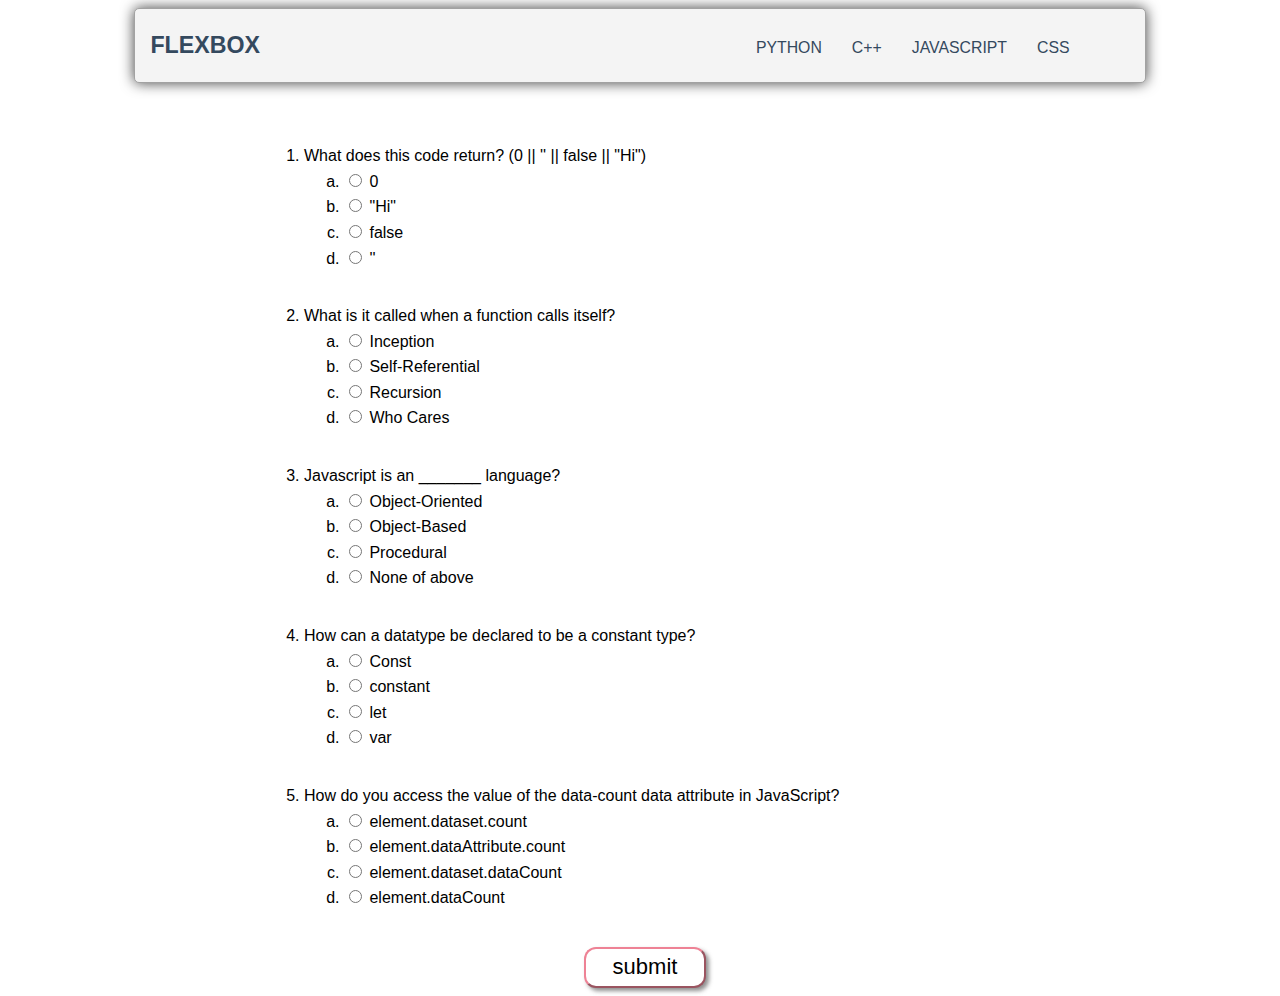
<file: index.html>
<!DOCTYPE html>
<html lang="en">
<head>
  <title>Quiz</title>
  <link rel="stylesheet" href="styles.css">
  <script src="script.js" defer></script>
</head>
<body>
  <header class="header">
		<h1 class="logo"><a href="index.html">Flexbox</a></h1>
      <ul class="main-nav" >
          <li><a href="python.html">python</a></li>
          <li><a href="cpp.html">c++</a></li>
          <li><a href="#">javaScript</a></li>
          <li><a href="css.html">css</a></li>
      </ul>
	</header> 
  <div id="alert">
    <div class="alert-title">Congratulations!!</div>
    <div>you got<p></p>correct </div>
  </div>
  <form id="quiz-form">
    <ol id="quiz-box">
      <!-- que1 -->
      <li class="question-item">
        <div>What does this code return? (0 || '' || false || "Hi")</div>
        <div>
          <ol>
            <li class="answer-item">
              <label>
                <input class="answer" type="radio" name="answer-1" value="false">
                0
              </label>
            </li>
            <li class="answer-item">
              <label>
                <input class="answer" type="radio" name="answer-1" value="true">
                "Hi"
              </label>
            </li>
            <li class="answer-item">
              <label>
                <input class="answer" type="radio" name="answer-1" value="false">
                false
              </label>
            </li>
            <li class="answer-item">
              <label>
                <input class="answer" type="radio" name="answer-1" value="false">
                ''
              </label>
            </li>
          </ol>
        </div>
      </li>
      <!-- que2 -->
      <li class="question-item">
        <div>What is it called when a function calls itself?</div>
        <div>
          <ol>
            <li class="answer-item">
              <label>
                <input class="answer" type="radio" name="answer-2" value="false">
                Inception
              </label>
            </li>
            <li class="answer-item">
              <label>
                <input class="answer" type="radio" name="answer-2" value="false">
                Self-Referential
              </label>
            </li>
            <li class="answer-item">
              <label>
                <input class="answer" type="radio" name="answer-2" value="true">
                Recursion
              </label>
            </li>
            <li class="answer-item">
              <label>
                <input class="answer" type="radio" name="answer-2" value="false">
                Who Cares
              </label>
            </li>
          </ol>
        </div>
      </li>
      <!-- que3 -->
      <li class="question-item">
        <div>Javascript is an _______ language?</div>
        <div>
          <ol>
            <li class="answer-item">
              <label>
                <input class="answer" type="radio" name="answer-3" value="true">
                Object-Oriented
              </label>
            </li>
            <li class="answer-item">
              <label>
                <input class="answer" type="radio" name="answer-3" value="false">
                Object-Based
              </label>
            </li>
            <li class="answer-item">
              <label>
                <input class="answer" type="radio" name="answer-3" value="false">
                Procedural 
              </label>
            </li>
            <li class="answer-item">
              <label>
                <input class="answer" type="radio" name="answer-3" value="false">
                None of above
              </label>
            </li>
          </ol>
        </div>
      </li>
      <!-- que4 -->
      <li class="question-item">
        <div>How can a datatype be declared to be a constant type?</div>
        <div>
          <ol>
            <li class="answer-item">
              <label>
                <input class="answer" type="radio" name="answer-4" value="true">
                Const
              </label>
            </li>
            <li class="answer-item">
              <label>
                <input class="answer" type="radio" name="answer-4" value="false">
                constant
              </label>
            </li>
            <li class="answer-item">
              <label>
                <input class="answer" type="radio" name="answer-4" value="false">
                let 
              </label>
            </li>
            <li class="answer-item">
              <label>
                <input class="answer" type="radio" name="answer-4" value="false">
                var
              </label>
            </li>
          </ol>
        </div>
      </li>
      <!-- que5 -->
      <li class="question-item">
        <div>How do you access the value of the data-count data attribute in JavaScript?</div>
        <div>
          <ol>
            <li class="answer-item">
              <label>
                <input class="answer" type="radio" name="answer-5" value="true">
                element.dataset.count
              </label>
            </li>
            <li class="answer-item">
              <label>
                <input class="answer" type="radio" name="answer-5" value="false">
                element.dataAttribute.count
              </label>
            </li>
            <li class="answer-item">
              <label>
                <input class="answer" type="radio" name="answer-5" value="false">
                element.dataset.dataCount
              </label>
            </li>
            <li class="answer-item">
              <label>
                <input class="answer" type="radio" name="answer-5" value="false">
                element.dataCount
              </label>
            </li>
          </ol>
        </div>
      </li>
    </ol>
    <button type="submit" id="btn">submit</button>
  </form>
</body>
</html>
</file>
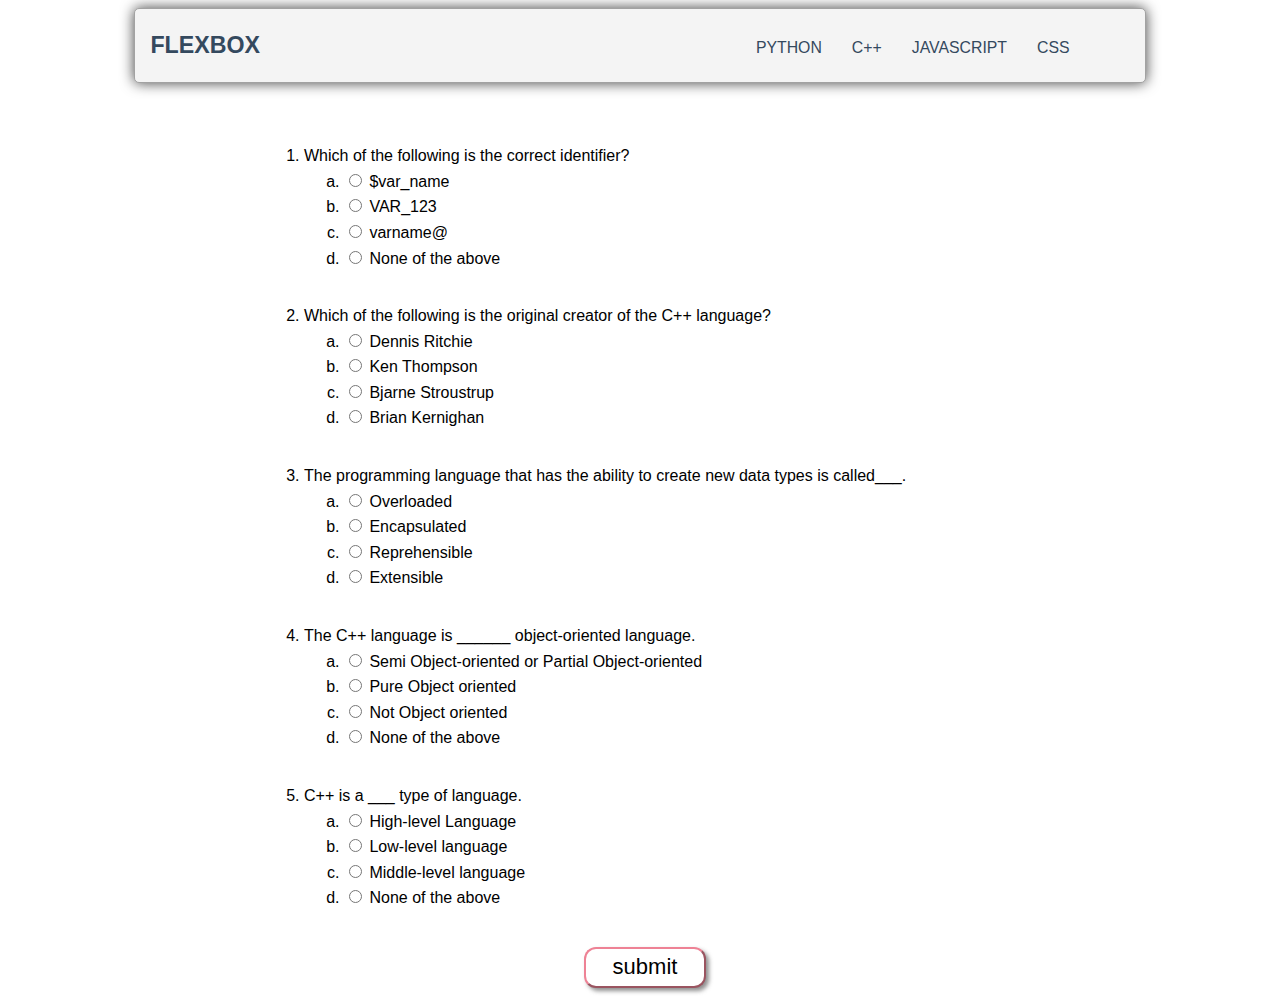
<file: cpp.html>
<!DOCTYPE html>
<html lang="en">
<head>
  <title>Quiz</title>
  <link rel="stylesheet" href="styles.css">
  <script src="script.js" defer></script>
</head>
<body>
  <header class="header">
	<h1 class="logo"><a href="index.html">Flexbox</a></h1>
      <ul class="main-nav" >
          <li><a href="python.html">python</a></li>
          <li><a href="#">c++</a></li>
          <li><a href="index.html">javaScript</a></li>
          <li><a href="css.html">css</a></li>
      </ul>
	</header> 
  <div id="alert">
    <div class="alert-title">Congratulations!!</div>
    <div>you got<p></p>correct </div>
  </div>
  <form id="quiz-form">
    <ol id="quiz-box">
      <!-- que1 -->
      <li class="question-item">
        <div>Which of the following is the correct identifier?</div>
        <div>
          <ol>
            <li class="answer-item">
              <label>
                <input class="answer" type="radio" name="answer-1" value="false">
                $var_name
              </label>
            </li>
            <li class="answer-item">
              <label>
                <input class="answer" type="radio" name="answer-1" value="true">
                VAR_123
              </label>
            </li>
            <li class="answer-item">
              <label>
                <input class="answer" type="radio" name="answer-1" value="false">
                varname@
              </label>
            </li>
            <li class="answer-item">
              <label>
                <input class="answer" type="radio" name="answer-1" value="false">
                None of the above
              </label>
            </li>
          </ol>
        </div>
      </li>
      <!-- que2 -->
      <li class="question-item">
        <div> Which of the following is the original creator of the C++ language?</div>
        <div>
          <ol>
            <li class="answer-item">
              <label>
                <input class="answer" type="radio" name="answer-2" value="false">
                Dennis Ritchie
              </label>
            </li>
            <li class="answer-item">
              <label>
                <input class="answer" type="radio" name="answer-2" value="false">
                Ken Thompson
              </label>
            </li>
            <li class="answer-item">
              <label>
                <input class="answer" type="radio" name="answer-2" value="true">
                Bjarne Stroustrup
              </label>
            </li>
            <li class="answer-item">
              <label>
                <input class="answer" type="radio" name="answer-2" value="false">
                Brian Kernighan
              </label>
            </li>
          </ol>
        </div>
      </li>
      <!-- que3 -->
      <li class="question-item">
        <div>The programming language that has the ability to create new data types is called___.</div>
        <div>
          <ol>
            <li class="answer-item">
              <label>
                <input class="answer" type="radio" name="answer-3" value="false">
                Overloaded
              </label>
            </li>
            <li class="answer-item">
              <label>
                <input class="answer" type="radio" name="answer-3" value="false">
                Encapsulated
              </label>
            </li>
            <li class="answer-item">
              <label>
                <input class="answer" type="radio" name="answer-3" value="false">
                Reprehensible 
              </label>
            </li>
            <li class="answer-item">
              <label>
                <input class="answer" type="radio" name="answer-3" value="true">
                Extensible
              </label>
            </li>
          </ol>
        </div>
      </li>
      <!-- que4 -->
      <li class="question-item">
        <div>The C++ language is ______ object-oriented language.</div>
        <div>
          <ol>
            <li class="answer-item">
              <label>
                <input class="answer" type="radio" name="answer-4" value="true">
                Semi Object-oriented or Partial Object-oriented
              </label>
            </li>
            <li class="answer-item">
              <label>
                <input class="answer" type="radio" name="answer-4" value="false">
                Pure Object oriented
              </label>
            </li>
            <li class="answer-item">
              <label>
                <input class="answer" type="radio" name="answer-4" value="false">
                Not Object oriented 
              </label>
            </li>
            <li class="answer-item">
              <label>
                <input class="answer" type="radio" name="answer-4" value="false">
                None of the above
              </label>
            </li>
          </ol>
        </div>
      </li>
      <!-- que5 -->
      <li class="question-item">
        <div>C++ is a ___ type of language.</div>
        <div>
          <ol>
            <li class="answer-item">
              <label>
                <input class="answer" type="radio" name="answer-5" value="false">
                High-level Language
              </label>
            </li>
            <li class="answer-item">
              <label>
                <input class="answer" type="radio" name="answer-5" value="false">
                Low-level language
              </label>
            </li>
            <li class="answer-item">
              <label>
                <input class="answer" type="radio" name="answer-5" value="true">
                Middle-level language
              </label>
            </li>
            <li class="answer-item">
              <label>
                <input class="answer" type="radio" name="answer-5" value="false">
                None of the above
              </label>
            </li>
          </ol>
        </div>
      </li>
    </ol>
    <button type="submit" id="btn">submit</button>
  </form>
</body>
</html>
</file>
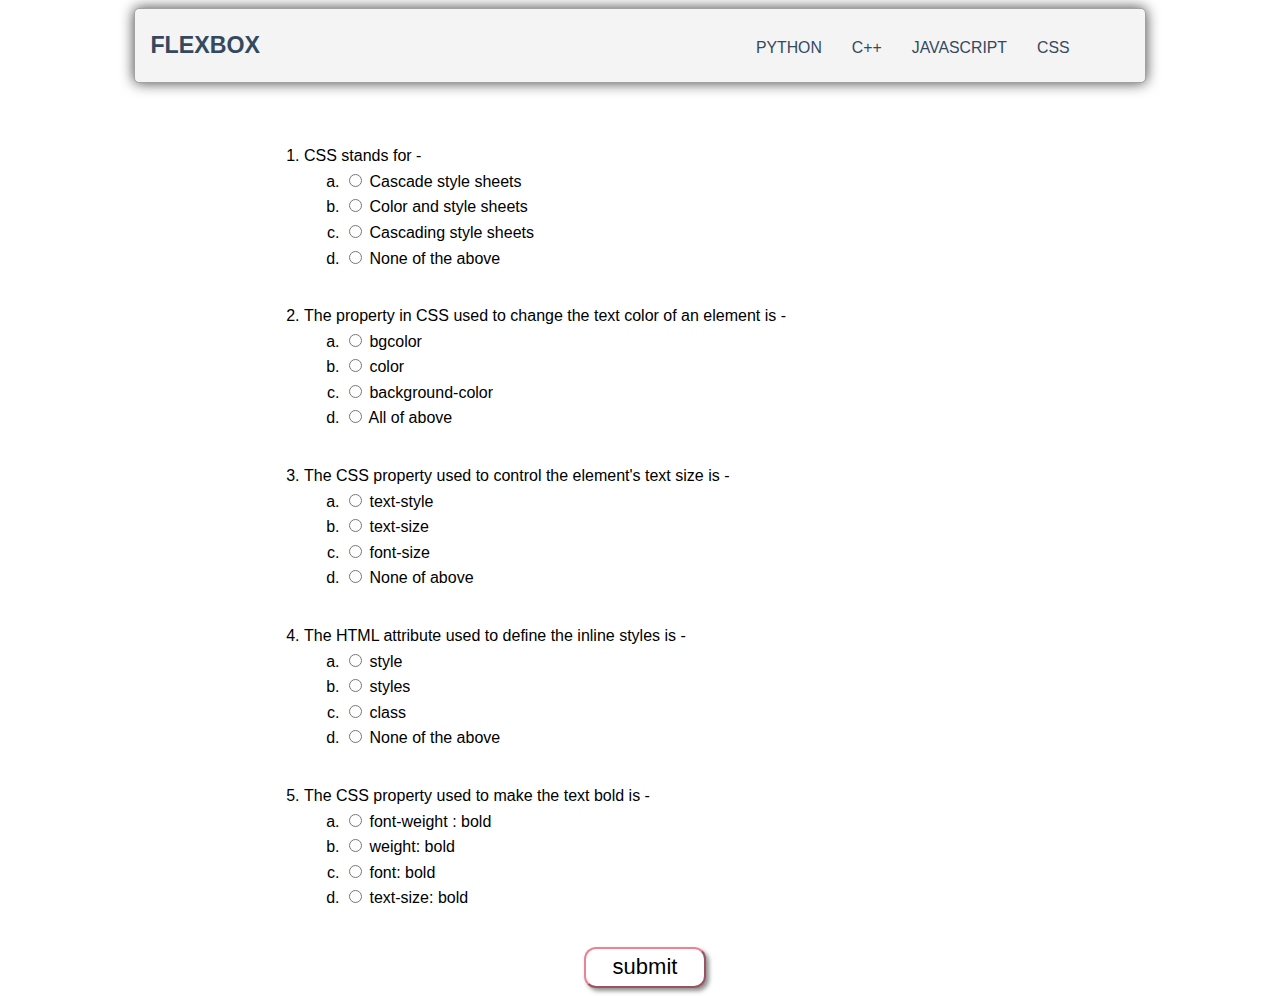
<file: css.html>
<!DOCTYPE html>
<html lang="en">
<head>
  <title>Quiz</title>
  <link rel="stylesheet" href="styles.css">
  <script src="script.js" defer></script>
</head>
<body>
  <header class="header">
	<h1 class="logo"><a href="index.html">Flexbox</a></h1>
      <ul class="main-nav" >
          <li><a href="python.html">python</a></li>
          <li><a href="cpp.html">c++</a></li>
          <li><a href="index.html">javaScript</a></li>
          <li><a href="#">css</a></li>
      </ul>
	</header> 
  <div id="alert">
    <div class="alert-title">Congratulations!!</div>
    <div>you got<p></p>correct </div>
  </div>
  <form id="quiz-form">
    <ol id="quiz-box">
      <!-- que1 -->
      <li class="question-item">
        <div>CSS stands for -</div>
        <div>
          <ol>
            <li class="answer-item">
              <label>
                <input class="answer" type="radio" name="answer-1" value="false">
                Cascade style sheets
              </label>
            </li>
            <li class="answer-item">
              <label>
                <input class="answer" type="radio" name="answer-1" value="false">
                Color and style sheets
              </label>
            </li>
            <li class="answer-item">
              <label>
                <input class="answer" type="radio" name="answer-1" value="true">
                Cascading style sheets
              </label>
            </li>
            <li class="answer-item">
              <label>
                <input class="answer" type="radio" name="answer-1" value="false">
                None of the above
              </label>
            </li>
          </ol>
        </div>
      </li>
      <!-- que2 -->
      <li class="question-item">
        <div>The property in CSS used to change the text color of an element is -</div>
        <div>
          <ol>
            <li class="answer-item">
              <label>
                <input class="answer" type="radio" name="answer-2" value="false">
                bgcolor
              </label>
            </li>
            <li class="answer-item">
              <label>
                <input class="answer" type="radio" name="answer-2" value="true">
                color
              </label>
            </li>
            <li class="answer-item">
              <label>
                <input class="answer" type="radio" name="answer-2" value="false">
                background-color
              </label>
            </li>
            <li class="answer-item">
              <label>
                <input class="answer" type="radio" name="answer-2" value="false">
                All of above
              </label>
            </li>
          </ol>
        </div>
      </li>
      <!-- que3 -->
      <li class="question-item">
        <div>The CSS property used to control the element's text size is -</div>
        <div>
          <ol>
            <li class="answer-item">
              <label>
                <input class="answer" type="radio" name="answer-3" value="false">
                text-style
              </label>
            </li>
            <li class="answer-item">
              <label>
                <input class="answer" type="radio" name="answer-3" value="false">
                text-size
              </label>
            </li>
            <li class="answer-item">
              <label>
                <input class="answer" type="radio" name="answer-3" value="true">
                font-size 
              </label>
            </li>
            <li class="answer-item">
              <label>
                <input class="answer" type="radio" name="answer-3" value="false">
                None of above
              </label>
            </li>
          </ol>
        </div>
      </li>
      <!-- que4 -->
      <li class="question-item">
        <div>The HTML attribute used to define the inline styles is -</div>
        <div>
          <ol>
            <li class="answer-item">
              <label>
                <input class="answer" type="radio" name="answer-4" value="true">
                style
              </label>
            </li>
            <li class="answer-item">
              <label>
                <input class="answer" type="radio" name="answer-4" value="false">
                styles
              </label>
            </li>
            <li class="answer-item">
              <label>
                <input class="answer" type="radio" name="answer-4" value="false">
                class 
              </label>
            </li>
            <li class="answer-item">
              <label>
                <input class="answer" type="radio" name="answer-4" value="false">
                None of the above
              </label>
            </li>
          </ol>
        </div>
      </li>
      <!-- que5 -->
      <li class="question-item">
        <div> The CSS property used to make the text bold is -</div>
        <div>
          <ol>
            <li class="answer-item">
              <label>
                <input class="answer" type="radio" name="answer-5" value="true">
                font-weight : bold
              </label>
            </li>
            <li class="answer-item">
              <label>
                <input class="answer" type="radio" name="answer-5" value="false">
                weight: bold
              </label>
            </li>
            <li class="answer-item">
              <label>
                <input class="answer" type="radio" name="answer-5" value="false">
                font: bold
              </label>
            </li>
            <li class="answer-item">
              <label>
                <input class="answer" type="radio" name="answer-5" value="false">
                text-size: bold
              </label>
            </li>
          </ol>
        </div>
      </li>
    </ol>
    <button type="submit" id="btn">submit</button>
  </form>
</body>
</html>
</file>
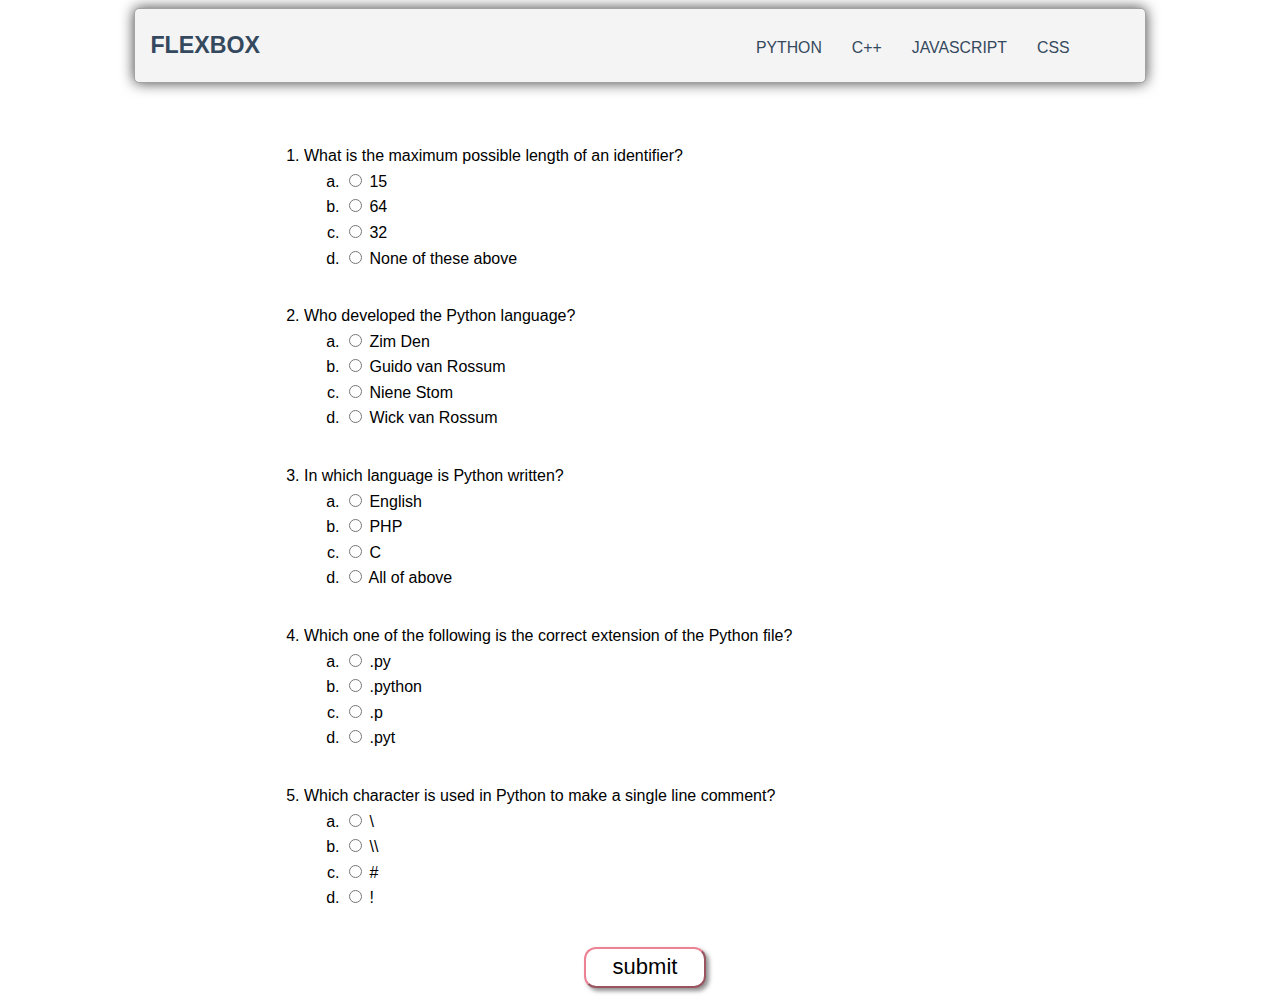
<file: python.html>
<!DOCTYPE html>
<html lang="en">
<head>
  <title>Quiz</title>
  <link rel="stylesheet" href="styles.css">
  <script src="script.js" defer></script>
</head>
<body>
  <header class="header">
	<h1 class="logo"><a href="index.html">Flexbox</a></h1>
      <ul class="main-nav" >
          <li><a href="#">python</a></li>
          <li><a href="cpp.html">c++</a></li>
          <li><a href="index.html">javaScript</a></li>
          <li><a href="css.html">css</a></li>
      </ul>
	</header> 
  <div id="alert">
    <div class="alert-title">Congratulations!!</div>
    <div>you got<p></p>correct </div>
  </div>
  <form id="quiz-form">
    <ol id="quiz-box">
      <!-- que1 -->
      <li class="question-item">
        <div> What is the maximum possible length of an identifier?</div>
        <div>
          <ol>
            <li class="answer-item">
              <label>
                <input class="answer" type="radio" name="answer-1" value="false">
                15
              </label>
            </li>
            <li class="answer-item">
              <label>
                <input class="answer" type="radio" name="answer-1" value="false">
                64
              </label>
            </li>
            <li class="answer-item">
              <label>
                <input class="answer" type="radio" name="answer-1" value="false">
                32
              </label>
            </li>
            <li class="answer-item">
              <label>
                <input class="answer" type="radio" name="answer-1" value="true">
                None of these above
              </label>
            </li>
          </ol>
        </div>
      </li>
      <!-- que2 -->
      <li class="question-item">
        <div>Who developed the Python language?</div>
        <div>
          <ol>
            <li class="answer-item">
              <label>
                <input class="answer" type="radio" name="answer-2" value="false">
                Zim Den
              </label>
            </li>
            <li class="answer-item">
              <label>
                <input class="answer" type="radio" name="answer-2" value="true">
                Guido van Rossum
              </label>
            </li>
            <li class="answer-item">
              <label>
                <input class="answer" type="radio" name="answer-2" value="false">
                Niene Stom
              </label>
            </li>
            <li class="answer-item">
              <label>
                <input class="answer" type="radio" name="answer-2" value="false">
                Wick van Rossum
              </label>
            </li>
          </ol>
        </div>
      </li>
      <!-- que3 -->
      <li class="question-item">
        <div>In which language is Python written?</div>
        <div>
          <ol>
            <li class="answer-item">
              <label>
                <input class="answer" type="radio" name="answer-3" value="false">
                English
              </label>
            </li>
            <li class="answer-item">
              <label>
                <input class="answer" type="radio" name="answer-3" value="false">
                PHP
              </label>
            </li>
            <li class="answer-item">
              <label>
                <input class="answer" type="radio" name="answer-3" value="true">
                C 
              </label>
            </li>
            <li class="answer-item">
              <label>
                <input class="answer" type="radio" name="answer-3" value="false">
                All of above
              </label>
            </li>
          </ol>
        </div>
      </li>
      <!-- que4 -->
      <li class="question-item">
        <div>Which one of the following is the correct extension of the Python file?</div>
        <div>
          <ol>
            <li class="answer-item">
              <label>
                <input class="answer" type="radio" name="answer-4" value="true">
                .py
              </label>
            </li>
            <li class="answer-item">
              <label>
                <input class="answer" type="radio" name="answer-4" value="false">
                .python
              </label>
            </li>
            <li class="answer-item">
              <label>
                <input class="answer" type="radio" name="answer-4" value="false">
                .p 
              </label>
            </li>
            <li class="answer-item">
              <label>
                <input class="answer" type="radio" name="answer-4" value="false">
                .pyt
              </label>
            </li>
          </ol>
        </div>
      </li>
      <!-- que5 -->
      <li class="question-item">
        <div>Which character is used in Python to make a single line comment?</div>
        <div>
          <ol>
            <li class="answer-item">
              <label>
                <input class="answer" type="radio" name="answer-5" value="false">
                \
              </label>
            </li>
            <li class="answer-item">
              <label>
                <input class="answer" type="radio" name="answer-5" value="false">
                \\
              </label>
            </li>
            <li class="answer-item">
              <label>
                <input class="answer" type="radio" name="answer-5" value="true">
                #
              </label>
            </li>
            <li class="answer-item">
              <label>
                <input class="answer" type="radio" name="answer-5" value="false">
                !
              </label>
            </li>
          </ol>
        </div>
      </li>
    </ol>
    <button type="submit" id="btn">submit</button>
  </form>
</body>
</html>
</file>
<file: styles.css>
* {
	box-sizing: border-box;
}
body {
	font-family: 'Montserrat', sans-serif;
	line-height: 1.6;
}
ul {
  margin: 0;
  padding: 0;
  list-style: none;
}
h2,h3,a {
	color: #34495e;
}

a {
	text-decoration: none;
}



.logo {
	margin: 0;
	font-size: 1.45em;
}

.main-nav {
	margin-top: 5px;
	margin-right: 60px;

}
.logo a,
.main-nav a {
	padding: 10px 15px;
	text-transform: uppercase;
	text-align: center;
	display: block;
}

.main-nav a {
	color: #34495e;
	font-size: .99em;
}

.main-nav a:hover {
	color: #718daa;
}



.header {
	padding-top: .5em;
	padding-bottom: .5em;
	border: 1px solid #a2a2a2;
	background-color: #f4f4f4;
	-webkit-box-shadow: 0px 0px 14px 0px rgba(0,0,0,0.75);
	-moz-box-shadow: 0px 0px 14px 0px rgba(0,0,0,0.75);
	box-shadow: 0px 0px 14px 0px rgba(0,0,0,0.75);
	-webkit-border-radius: 5px;
	-moz-border-radius: 5px;
	border-radius: 5px;
}


@media (min-width: 769px) {
	.header,
	.main-nav {
		display: flex;
	}
	.header {
		flex-direction: column;
		align-items: center;
			width: 80%;
			margin: 0 auto;
			max-width: 1150px;
			margin-bottom: 60px;
	}

}

@media (min-width: 1025px) {
	.header {
		flex-direction: row;
		justify-content: space-between;
	}

}
#quiz-box{
	margin-left: 20vw;
}
#btn{
	margin-top: 4vh;
	margin-left: 45vw;
	display: flex;
    justify-content: center;
    align-items: center;
    font-size: 22px;
    height: 41px;
    width: 122px;
	border-radius: 12px;
    border-color: #ee8295;
	background: white;
	box-shadow: 3px 3px 4px 0px #4e4e4ea1;
}
.answer-item {
  list-style: lower-alpha;
}

.question-item {
  margin-bottom: 2rem;
}

.question-item.correct {
  color: green;
}

.question-item.incorrect {
  color: red;
}

.question-item:last-child {
  margin-bottom: 0;
}

.alert-title {
  font-weight: bold;
  margin-bottom: .5rem;
  font-size: 2rem;
}

#alert {
  font-size: 1.25rem;
  position: absolute;
  display: none;
  margin-top: 183px;
  top: 50%;
  left: 50%;
  transform: translate(-50%, -50%);
  text-align: center;
  padding: 1rem;
  background-color: hsl(100, 80%, 80%);
  border-radius: .5rem;
  color: hsl(100, 80%, 20%);
}

#alert.active {
  display: block;
}
p{
	margin: 0px;
    display: inline;
    padding-left: 8px;
    padding-right: 8px;
}
</file>
